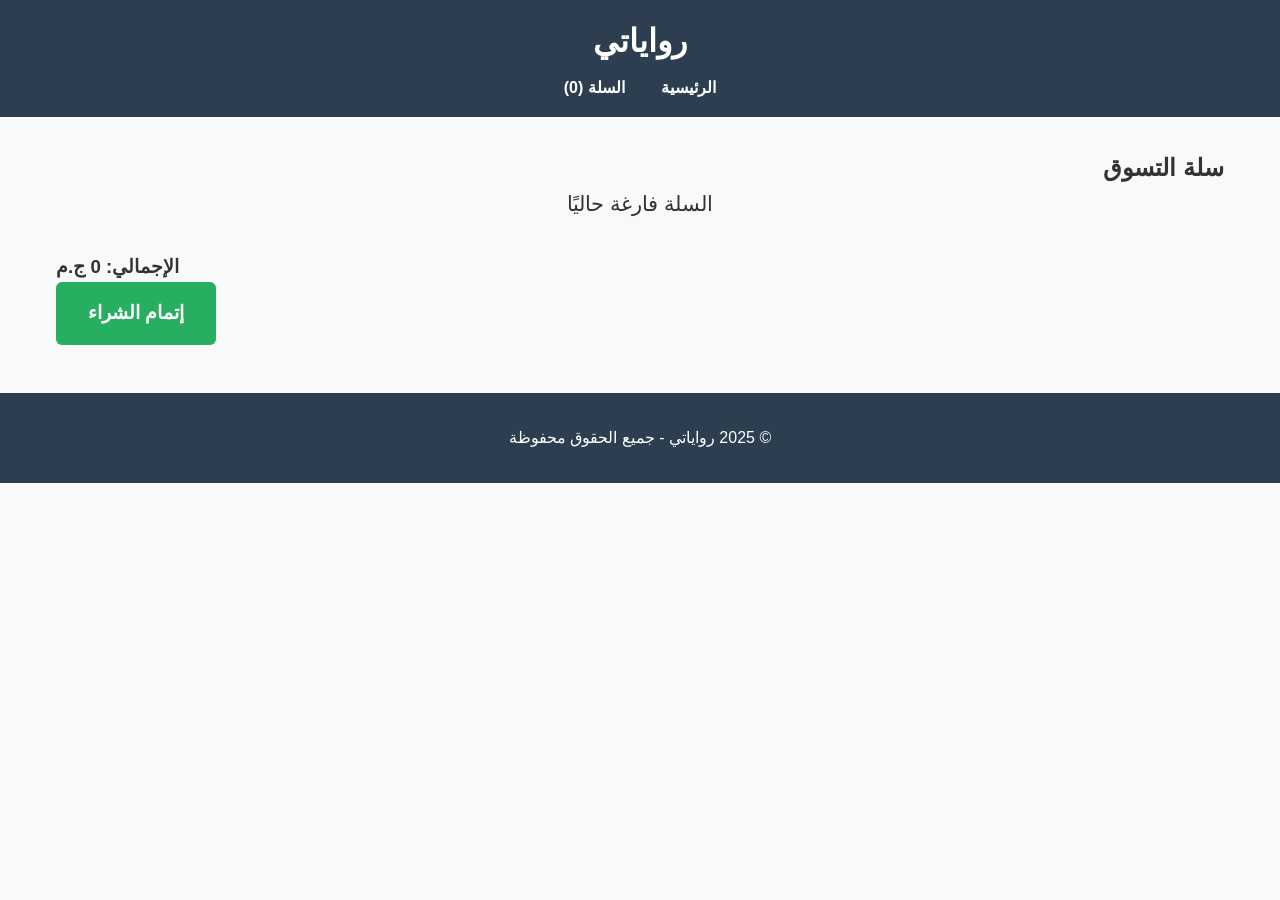
<file: cart.html>
<!DOCTYPE html>
<html lang="ar" dir="rtl">
<head>
  <meta charset="UTF-8" />
  <meta name="viewport" content="width=device-width, initial-scale=1.0"/>
  <title>سلة التسوق - رواياتي</title>
  <link rel="stylesheet" href="styles.css">
</head>
<body>

  <header>
    <h1>رواياتي</h1>
    <nav>
      <a href="index.html">الرئيسية</a>
      <a href="cart.html">السلة (<span id="cart-count">0</span>)</a>
    </nav>
  </header>

  <main class="container">
    <h2>سلة التسوق</h2>

    <div id="cart-items"></div>

    <div style="margin: 2rem 0; text-align: left;">
      <h3>الإجمالي: <span id="total">0</span> ج.م</h3>
      <a href="checkout.html" class="btn" style="font-size:1.2rem; padding:1rem 2rem;">إتمام الشراء</a>
    </div>
  </main>

  <footer>
    <p>© 2025 رواياتي - جميع الحقوق محفوظة</p>
  </footer>

  <script src="script.js"></script>
  <script>
    // كود خاص بصفحة السلة
    function displayCart() {
      const container = document.getElementById('cart-items');
      const totalEl = document.getElementById('total');
      if (!container) return;

      if (cart.length === 0) {
        container.innerHTML = '<p style="text-align:center; font-size:1.3rem;">السلة فارغة حاليًا</p>';
        totalEl.textContent = '0';
        return;
      }

      container.innerHTML = '';
      let total = 0;

      cart.forEach(item => {
        total += item.price * item.quantity;
        const div = document.createElement('div');
        div.className = 'card';
        div.style.display = 'flex';
        div.style.alignItems = 'center';
        div.style.gap = '1.5rem';
        div.innerHTML = `
          <img src="${item.cover}" alt="${item.title}" style="width:120px; height:160px; object-fit:cover; border-radius:8px;">
          <div style="flex:1;">
            <h3>${item.title}</h3>
            <p>${item.price} ج.م</p>
          </div>
          <button class="btn btn-remove" onclick="removeFromCart(${item.id})">حذف</button>
        `;
        container.appendChild(div);
      });

      totalEl.textContent = total;
    }

    function removeFromCart(id) {
      cart = cart.filter(item => item.id !== id);
      saveCart();
      displayCart();
      updateCartCount();
    }

    document.addEventListener('DOMContentLoaded', () => {
      displayCart();
      updateCartCount();
    });
  </script>
</body>
</html>
</file>
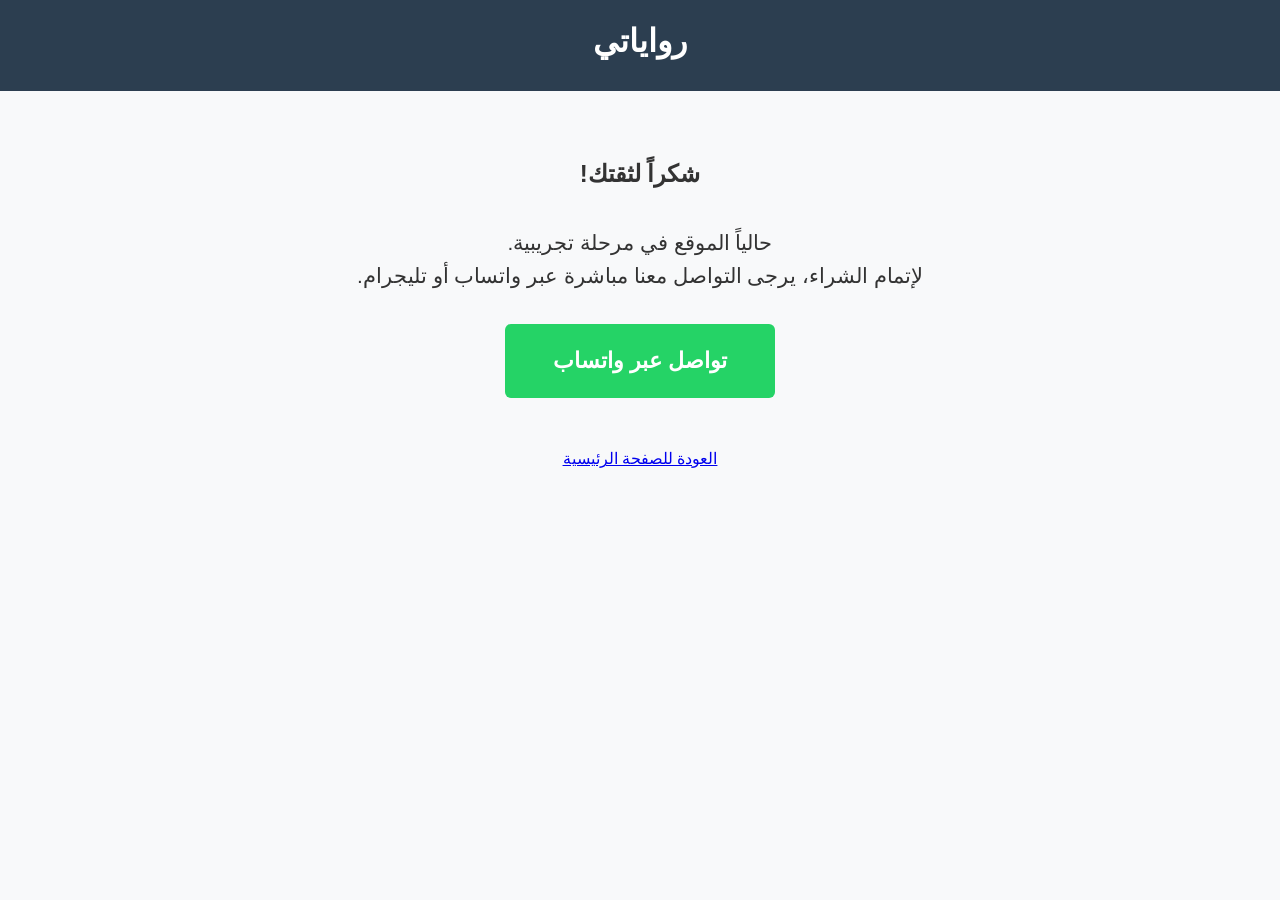
<file: checkout.html>
<!DOCTYPE html>
<html lang="ar" dir="rtl">
<head>
  <meta charset="UTF-8" />
  <title>إتمام الشراء</title>
  <link rel="stylesheet" href="styles.css">
</head>
<body>

  <header>
    <h1>رواياتي</h1>
  </header>

  <main class="container" style="text-align:center; margin-top:4rem;">
    <h2>شكراً لثقتك!</h2>
    <p style="font-size:1.3rem; margin:2rem 0;">
      حالياً الموقع في مرحلة تجريبية.<br>
      لإتمام الشراء، يرجى التواصل معنا مباشرة عبر واتساب أو تليجرام.
    </p>

    <a href="https://wa.me/201xxxxxxxxx?text=أريد%20شراء%20روايات%20من%20الموقع" 
       class="btn" style="background:#25D366; font-size:1.4rem; padding:1.2rem 3rem;">
       تواصل عبر واتساب
    </a>

    <p style="margin-top:3rem;">
      <a href="index.html">العودة للصفحة الرئيسية</a>
    </p>
  </main>

</body>
</html>
</file>
<file: styles.css>
* {
  margin: 0;
  padding: 0;
  box-sizing: border-box;
}

body {
  font-family: 'Tajawal', 'Segoe UI', sans-serif;
  background: #f8f9fa;
  color: #333;
  line-height: 1.6;
}

header {
  background: #2c3e50;
  color: white;
  padding: 1rem;
  text-align: center;
}

header h1 {
  margin-bottom: 0.5rem;
}

nav a {
  color: white;
  margin: 0 1rem;
  text-decoration: none;
  font-weight: bold;
}

nav a:hover {
  color: #3498db;
}

.container {
  max-width: 1200px;
  margin: 2rem auto;
  padding: 0 1rem;
}

.products {
  display: grid;
  grid-template-columns: repeat(auto-fill, minmax(280px, 1fr));
  gap: 1.5rem;
}

.card {
  background: white;
  border-radius: 10px;
  overflow: hidden;
  box-shadow: 0 4px 10px rgba(0,0,0,0.1);
  transition: transform 0.2s;
}

.card:hover {
  transform: translateY(-8px);
}

.card img {
  width: 100%;
  height: 320px;
  object-fit: cover;
}

.card-body {
  padding: 1.2rem;
  text-align: center;
}

.card h3 {
  margin-bottom: 0.8rem;
  font-size: 1.3rem;
}

.price {
  color: #e74c3c;
  font-size: 1.4rem;
  font-weight: bold;
  margin: 0.8rem 0;
}

.btn {
  display: inline-block;
  background: #27ae60;
  color: white;
  padding: 0.7rem 1.4rem;
  border: none;
  border-radius: 6px;
  text-decoration: none;
  font-weight: bold;
  cursor: pointer;
  transition: background 0.3s;
}

.btn:hover {
  background: #219653;
}

.btn-remove {
  background: #e74c3c;
}

.btn-remove:hover {
  background: #c0392b;
}

footer {
  text-align: center;
  padding: 2rem;
  background: #2c3e50;
  color: white;
  margin-top: 3rem;
}
</file>
